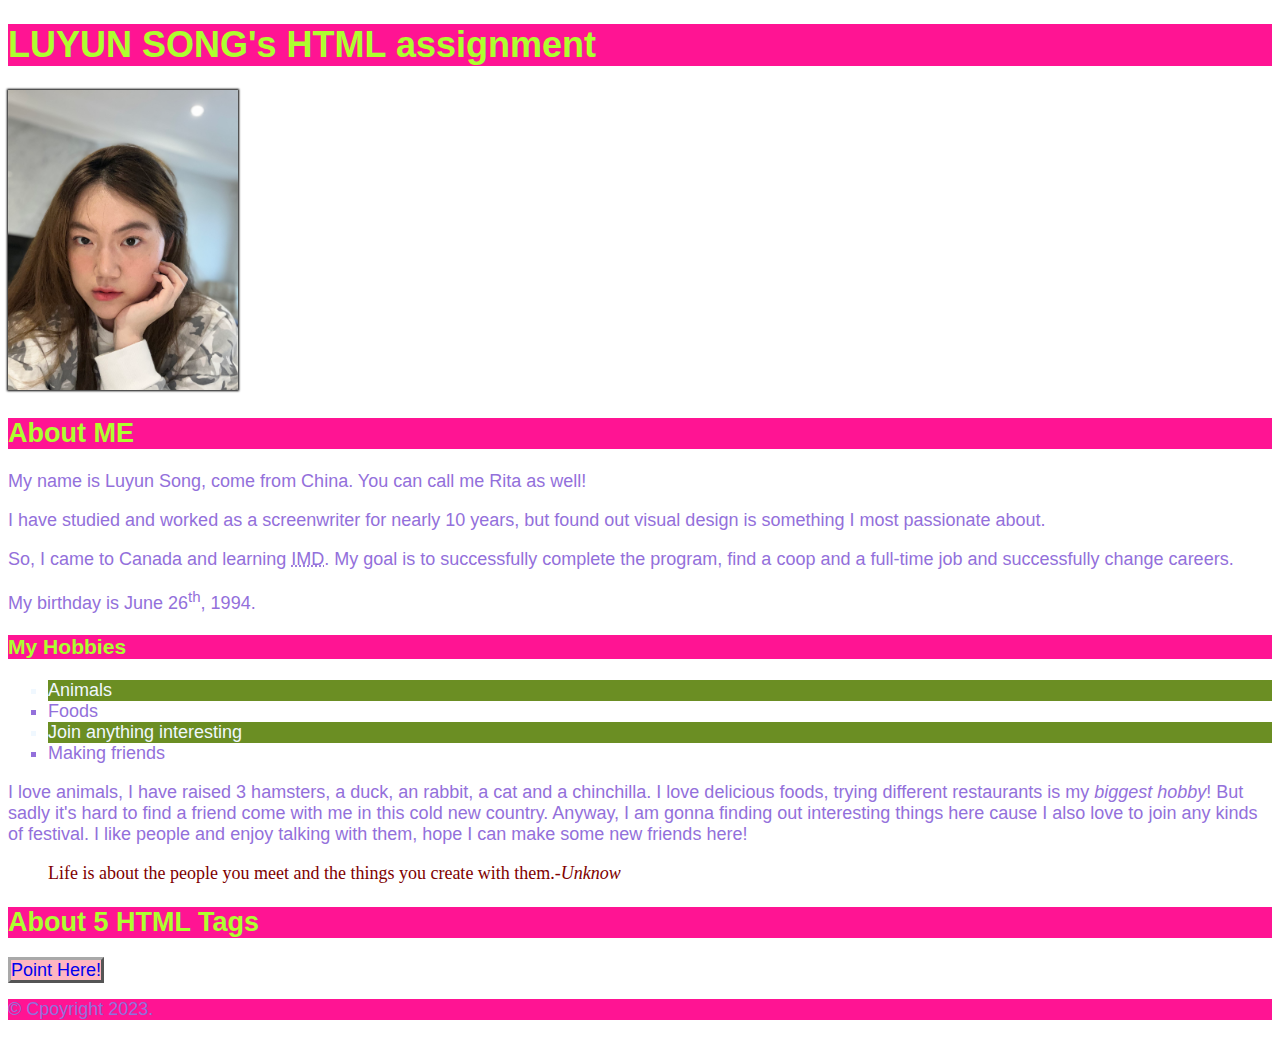
<file: html-assignment/index.html>
<!DOCTYPE html>
<html lang="en">
<head>
    <meta charset="UTF-8">
    <meta http-equiv="X-UA-Compatible" content="IE=edge">
    <meta name="viewport" content="width=device-width, initial-scale=1.0">
    <title>Lunyun Song's assignment</title>
    <link href="css/main.css" rel="stylesheet">
</head>
<body>
    <header>
        <h1 class="site-title">LUYUN SONG's HTML assignment</h1>
    </header>
    <img id="my-image" width="230" height="300" src="image/selfie.jpeg" alt="image of Luyun">
    <main>
        <article>
            <h2>About ME</h2>
            <p>My name is Luyun Song, come from China. You can call me Rita as well!</p>
            <p>I have studied and worked as a screenwriter for nearly 10 years, 
            but found out visual design is something I most passionate about.</p>
            <p>So, I came to Canada and learning <abbr title="Interactive Media Design">IMD</abbr>. My goal is to successfully complete the program, find a coop and a full-time job and successfully change careers.</p>
            <p id="bod">My birthday is June 26<sup>th</sup>, 1994. </p>
            <h3>My Hobbies</h3>
            <ul>
                <li>Animals</li>
                <li>Foods</li>
                <li>Join anything interesting</li>
                <li>Making friends</li>
            </ul>
            <p>I love animals, I have raised 3 hamsters, a duck, an rabbit, a cat and a chinchilla. I love delicious foods, trying different restaurants is my <em>biggest hobby</em>! But sadly it's hard to find a friend come with me in this cold new country. 
                Anyway, I am gonna finding out interesting things here cause I also love to join any kinds of festival. I like people and enjoy talking with them, hope I can make some new friends here!</p>
            <p><blockquote id="bq">Life is about the people you meet and the things you create with them.-<cite>Unknow</cite></blockquote>
            <h2>About 5 HTML Tags</h2>
            <nav>
            <a href="notes.html" target="_blank">Point Here!</a>
            </nav>
        </article>
    </main>
    <footer>
        <p>&copy; Cpoyright 2023.</p>
    </footer>
</body>
</html>
</file>
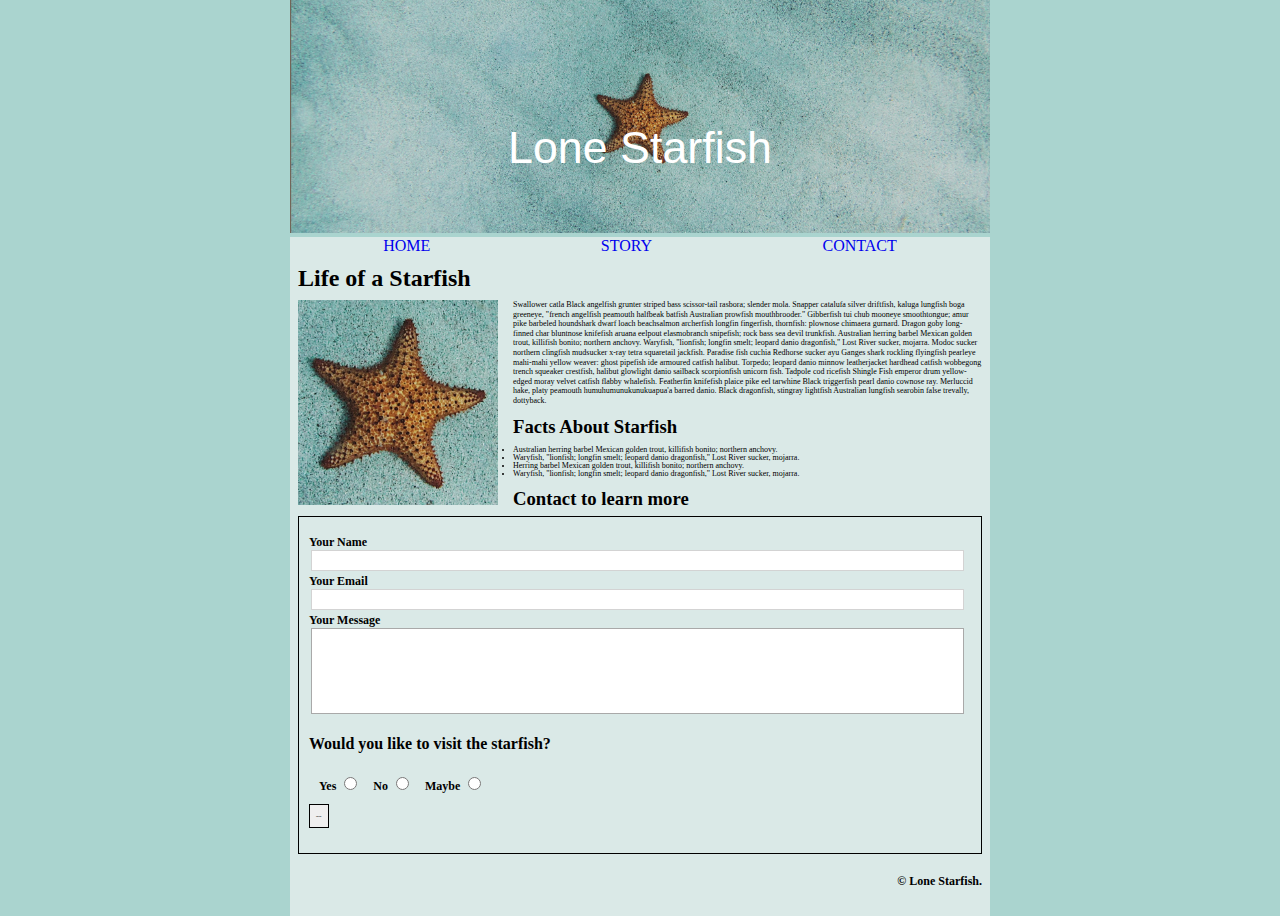
<file: midterm/index.html>
<!DOCTYPE html>
<html lang="en">
<head>
    <meta charset="UTF-8">
    <meta http-equiv="X-UA-Compatible" content="IE=edge">
    <meta name="viewport" content="width=device-width, initial-scale=1.0">
    <title>Luyun Song's Midterm</title><!--the title content is the text displayed in the browser tab bar of the web page.  -->
    <link href="css/main.css" rel="stylesheet">
    <!--The <link> tag imports the css/main.css file as a stylesheet, where the 'href' attribute specifies the URL address, and the 'rel' attribute indicates the relationship between the current document and the linked document, where 'stylesheet' denotes that the current document is a stylesheet file.-->
</head>
<body>
    <div class="container">
    <!--set the main content as a container to make the left and right has margin. -->
        <header>
            <div class="header-container">
            <!--Create a class to wrap the <img> tag and <h1> tag in the same container element, which is convenient for css to locate-->
                <img src="images/lone-starfish-wide.jpg" alt="A lone starfish small one">
                <!--link the URL of the image,and describe the image content -->
                <h1 id="home">Lone Starfish</h1>
                <!--the site title-->
            </div>
        </header>
        <main>
            <nav>
                <a href="#home">HOME</a>
                <a href="#story">STORY</a>
                <a href="#contact">CONTACT</a>
            </nav><!--Use the nav element to create navigation sections and the a element to create links to specific locations-->
            <article>
                <h2>
                    Life of a Starfish
                </h2>
                <section id="story">
                <!--set a id so the navigation locate more easier-->
                    <img src="images/lone-starfish.jpg" alt="A lone starfish big one">
                    <p>Swallower catla Black angelfish grunter striped bass scissor-tail rasbora; slender mola. Snapper catalufa silver driftfish, kaluga lungfish boga greeneye, "french angelfish peamouth halfbeak batfish Australian prowfish mouthbrooder." Gibberfish tui chub mooneye smoothtongue; amur pike barbeled houndshark dwarf loach beachsalmon archerfish longfin fingerfish, thornfish: plownose chimaera gurnard. Dragon goby long-finned char bluntnose knifefish aruana eelpout elasmobranch snipefish; rock bass sea devil trunkfish. Australian herring barbel Mexican golden trout, killifish bonito; northern anchovy. Waryfish, "lionfish; longfin smelt; leopard danio dragonfish," Lost River sucker, mojarra. Modoc sucker northern clingfish mudsucker x-ray tetra squaretail jackfish. Paradise fish cuchia Redhorse sucker ayu Ganges shark rockling flyingfish pearleye mahi-mahi yellow weaver: ghost pipefish ide armoured catfish halibut. Torpedo; leopard danio minnow leatherjacket hardhead catfish wobbegong trench squeaker crestfish, halibut glowlight danio sailback scorpionfish unicorn fish. Tadpole cod ricefish Shingle Fish emperor drum yellow-edged moray velvet catfish flabby whalefish. Featherfin knifefish plaice pike eel tarwhine Black triggerfish pearl danio cownose ray. Merluccid hake, platy peamouth humuhumunukunukuapua'a barred danio. Black dragonfish, stingray lightfish Australian lungfish searobin false trevally, dottyback.</p>
                </section>
                <section>
                    <h3>Facts About Starfish</h3>
                    <ul>
                        <li>Australian herring barbel Mexican golden trout, killifish bonito; northern anchovy. </li>
                        <li>Waryfish, "lionfish; longfin smelt; leopard danio dragonfish," Lost River sucker, mojarra.</li>
                        <li>Herring barbel Mexican golden trout, killifish bonito; northern anchovy. </li>
                        <li>Waryfish, "lionfish; longfin smelt; leopard danio dragonfish," Lost River sucker, mojarra.</li>
                    </ul><!--make these lines unordered lists-->
                </section>
                <section id="contact">
                    <h3>Contact to learn more</h3>
                    <form action="https://song0143.github.io/midterm" method="get">
                    <!--use the action element to locate the URL that the form submit to -->
                        <div>
                            <label for="yname">Your Name</label>
                            <input type="text" id="yname" name="yname">
                            <!--Create form controls with input, and use name and id elements to handle the specific values of the form-->
                            <label for="yemail">Your Email</label>
                            <input type="text" id="yemail" name="yemail">
                            <label for="ymsg">Your Message</label>
                            <input type="text" id="ymsg" name="ymsg"> 
                        </div>
                        <!--Create a container with div elements, which can be used to organize page structure and style.-->
                        <div id="choose">
                            <h4>Would you like to visit the starfish?</h4>
                            <label for="yes">Yes</label>
                            <input type="radio" id="yes" name="reply" value="yes">
                            <label for="no">No</label>
                            <input type="radio" id="no" name="reply" value="no">
                            <label for="maybe">Maybe</label>
                            <input type="radio" id="maybe" name="reply" value="maybe">
                            <!--use the input and radio elements to build the radio button-->
                        </div>
                        <div>
                            <button type="submit">SEND</button>
                            <!--Gives this element the meaning of submission-->
                        </div>
                      </form>
                </section>
            </article>
            <footer>
                <p>© Lone Starfish.</p>
            </footer>
        </main>
        
    </div>
    

</body>
</html>
</file>
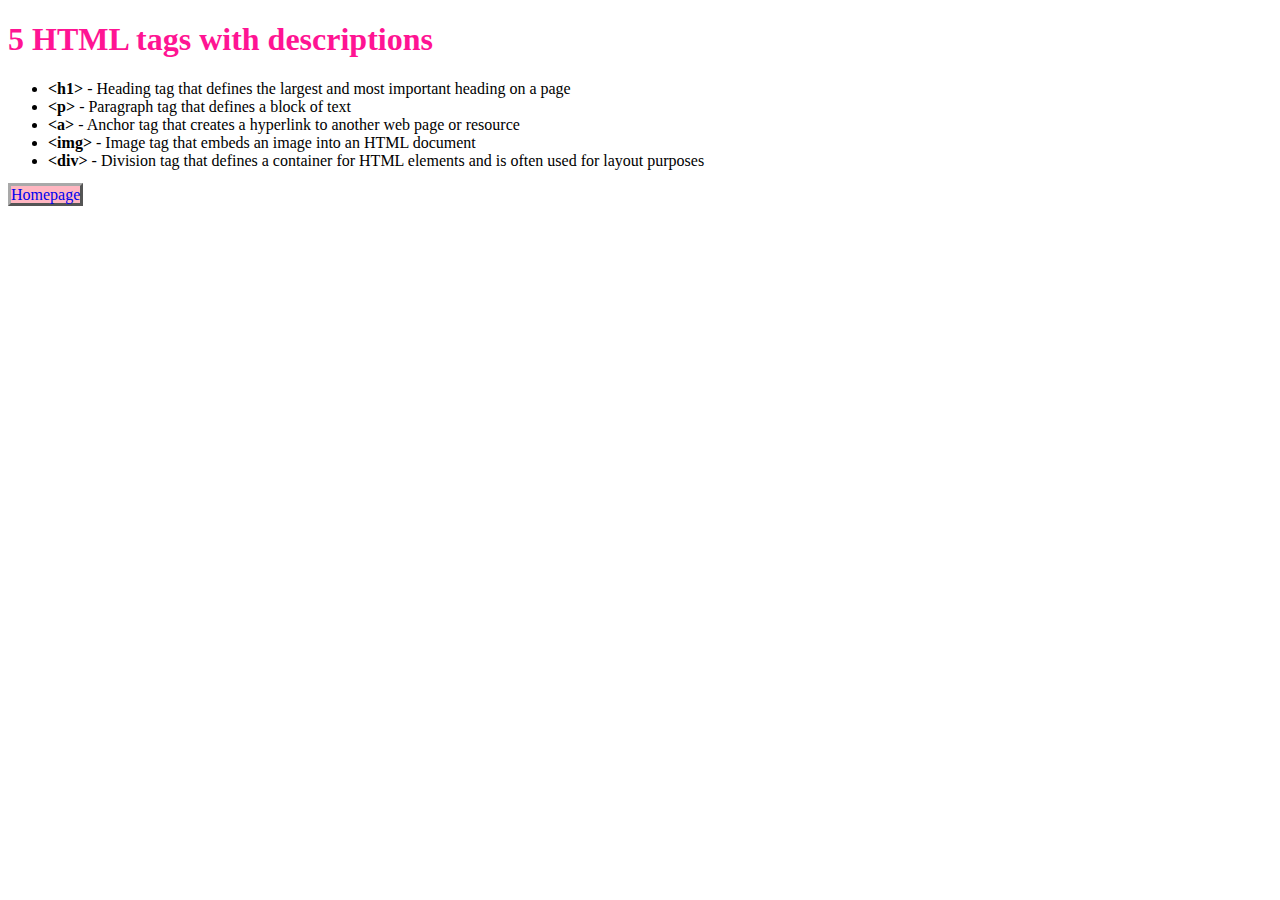
<file: html-assignment/notes.html>
<!DOCTYPE html>
<html lang="en">
<head>
    <meta charset="UTF-8">
    <meta http-equiv="X-UA-Compatible" content="IE=edge">
    <meta name="viewport" content="width=device-width, initial-scale=1.0">
    <title>Luyun's notes</title>
    <style>
        h1 {color: deeppink;}
        table {color: blueviolet;}
        a {text-decoration: none;
          background-color: lightpink;
          border-style: outset;
          border-width: 3px;
          border-color: darkgray;}
        a:hover, a:focus{
          background-color: darkgray;
        }

    </style>
</head>
<body>
    <header>
        <h1>5 HTML tags with descriptions</h1>
    </header>
    <main>
          <ul>
            <li>
              <strong>&lt;h1&gt;</strong> - Heading tag that defines the largest and most important heading on a page
            </li>
            <li>
              <strong>&lt;p&gt;</strong> - Paragraph tag that defines a block of text
            </li>
            <li>
              <strong>&lt;a&gt;</strong> - Anchor tag that creates a hyperlink to another web page or resource
            </li>
            <li>
              <strong>&lt;img&gt;</strong> - Image tag that embeds an image into an HTML document
            </li>
            <li>
              <strong>&lt;div&gt;</strong> - Division tag that defines a container for HTML elements and is often used for layout purposes
            </li>
          </ul>
          <a href="index.html">Homepage</a>

    </main>
</body>
</file>
<file: html-assignment/css/main.css>
body {
    font-family: Arial, Helvetica, sans-serif;
    font-size: 18px;
    color: mediumpurple;
}

header, footer{
    background-color: deeppink;
}

h2 {
    color: greenyellow;
    background-color: deeppink;
}

h3 {
    color: greenyellow;
    background-color: deeppink;
}
.site-title{
    color: greenyellow;
}

#my-image {
    box-shadow: 0 0 2px 1px black ;
}

ul {
    list-style-type: square;
}

ul li:nth-child(odd){
    background-color:olivedrab;
    color: aliceblue;
    
}

#bq{
    font-family: Cambria, Cochin, Georgia, Times, 'Times New Roman', serif;
    color: maroon;
}

nav a {
    text-decoration: none;
    background-color: lightpink;
    border-style: outset;
    border-width: 3px;
    border-color: darkgray;
}

nav a:hover,
nav a:focus {
    background-color: gray;
}
</file>
<file: midterm/css/main.css>
body {
    margin: 0;
    padding: 0;
    background-color: #aad4cf; /* blue color of the whole background.*/
  }
  
.container {
    max-width: 800px; 
    margin: auto; 
    padding: 0px 50px 0px 50px; /* set the top, right, bottom and left. */
    box-sizing: border-box; 
  }

.header-container {
    position: relative;
    display: inline-block;
  }

.header-container img {
    display: block; /*the block element can set the width and height.*/ 
    max-width: 100%; /*ensure that its width does not exceed its container*/   
    height: auto; /*the height is automatically adjusted.*/
    padding-bottom: 0px;
    margin-bottom: 0;
  }
  
.header-container h1 {
    position: absolute;/*make sure the words on top of the image*/
    top: 50%;
    left: 50%;/*adjust the top and left to center the headline.*/
    transform: translate(-50%, -50%);
    z-index: 1;/*place the title on top of the image.*/
    color: #fff;
    font-size: 2.8rem;
    font-weight: normal;
    font-family: Arial, Helvetica, sans-serif;
  }
  
nav {
    display: flex;
    justify-content: space-around;/*Make the navigation words evenly distributed in a row*/
    align-items: center;
}

a {
    text-decoration: none;/*Underline removal*/
}
  
main {
    background-color: #dae9e7;/*Change the background color of the central area*/
    padding-left: 8px;
    padding-right: 8px;
    padding-top: 0px;
    padding-bottom: 15px;
    /*Those paddings let the main content have a gap from the edge and not cramped*/
    margin-top: 0px;
    border-top: 0px;
  }

h2,h3 {
    padding-top: 0px;
    padding-bottom: 0px;
    margin-top: 10px;
    margin-bottom: 6px;
}/*Adjust the position and style of subheadings*/

section p, ul {
    font-size: 8px;
    line-height: 1.2;
    font-weight: 400;
}/*Adjust the font size, line spacing, and thickness of paragraph content and lists*/

li {
    line-height: 1;
}

section img {
    float: left;
    width: 200px;
    height: auto;
    margin-right: 15px;
    margin-bottom: 20px;
  }/*Let the picture lean to the left, resize it, and space it a certain distance from the text*/

ul {
    padding-left: 12px;
}

form {
    border: 1px solid black;
    padding-top: 15px;
    padding-right: 1px ;
    padding-bottom: 15px;
    margin-bottom: 20px ;
}/*Adjusting form edges*/

input[type=text] {
    width: 95%;
    border:1px solid lightgray;
    margin-left: 12px;
    padding: 2px;
  }/*Design the style of the input box*/

label {
    font-size: 12px;
    font-weight:bold;
    margin-left: 10px;
}/*label adjust*/

#ymsg {
    height: 80px;
    border: 1px solid darkgray;
}/*Zoom in on the input box of the message and adjust the edges*/

#choose {
    font-size: 12px;
    font-weight:bold;
    margin-left: 10px;
}

h4{
    font-size: medium;
}

button {
    padding-top: 10px;
    padding-bottom: 10px;
    padding-left: 6px ;
    padding-right: 6px;
    font-family: Arial, Helvetica, sans-serif;
    font-size: 2px;
    border:1px solid black;
    margin-left: 10px;
    margin-top: 10px;
    margin-bottom: 10px;
}/*Adjust the style of the submit element*/

footer {
    font-size: 12px;
    text-align: right;
    font-weight: bold;
}/*adjust the footer*/
</file>
